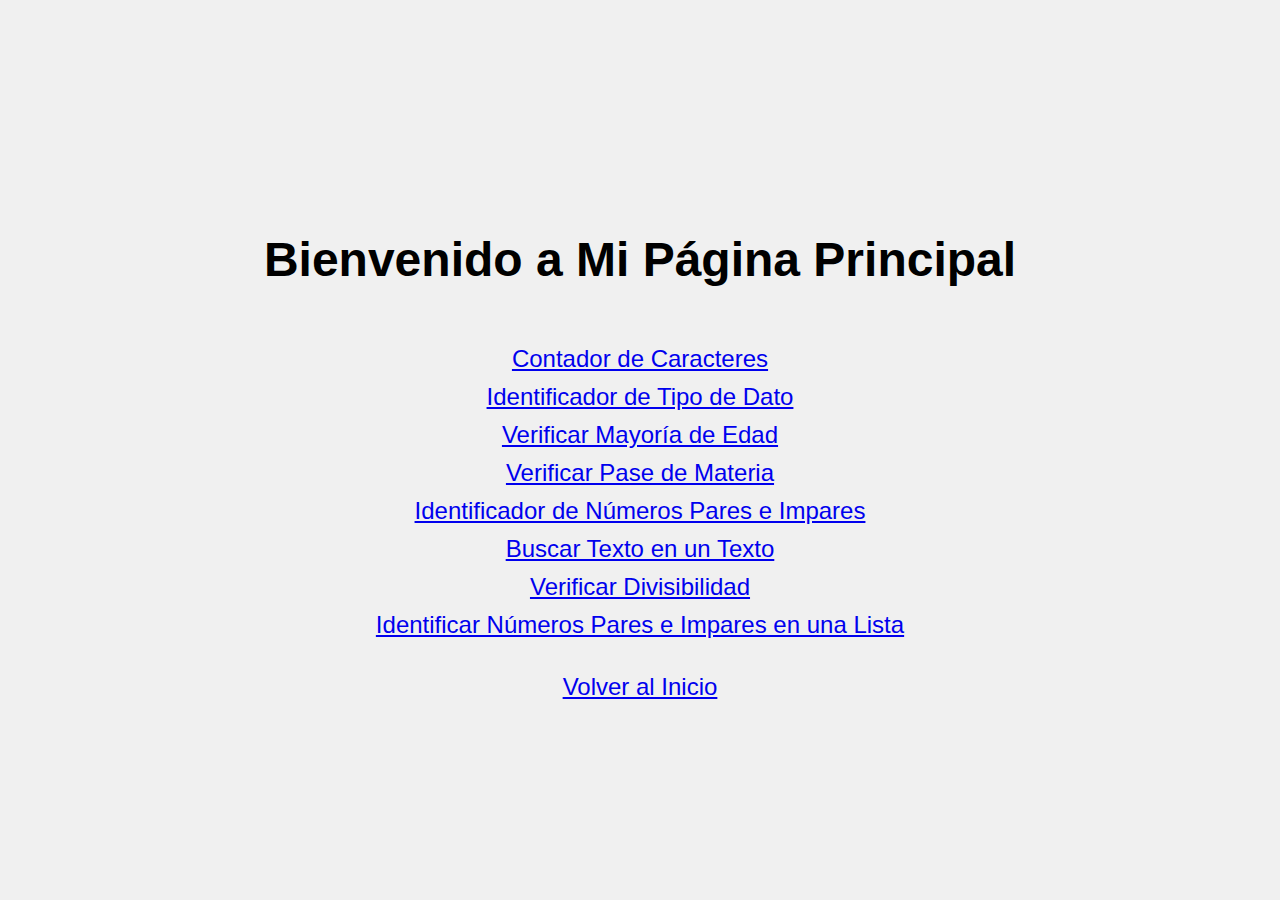
<file: index.html>
<!DOCTYPE html>
<html>
<head>
    <link rel="stylesheet" type="text/css" href="styles.css">

    <title>Mi Página Principal</title>
    <style>
        body {
            text-align: center;
            font-size: 24px;
            display: flex;
            flex-direction: column;
            justify-content: center;
            align-items: center;
            height: 100vh;
        }
        ul {
            list-style: none;
            padding: 0;
        }
        li {
            margin: 10px;
        }
    </style>
</head>
<body>
    <h1>Bienvenido a Mi Página Principal</h1>
    <ul>
        <li><a href="contador_de_caracteres.html">Contador de Caracteres</a></li>
        <li><a href="identificador_de_dato.html">Identificador de Tipo de Dato</a></li>
        <li><a href="verificar_mayoria_de_edad.html">Verificar Mayoría de Edad</a></li>
        <li><a href="verificar_pase_de_materia.html">Verificar Pase de Materia</a></li>
        <li><a href="identificador_numeros_pares_impares.html">Identificador de Números Pares e Impares</a></li>
        <li><a href="buscar_texto_en_texto.html">Buscar Texto en un Texto</a></li>
        <li><a href="verificar_divisibilidad.html">Verificar Divisibilidad</a></li>
        <li><a href="identificar_numeros_pares_impares_lista.html">Identificar Números Pares e Impares en una Lista</a></li>
    </ul>

    <a href="index.html">Volver al Inicio</a>
</body>
</html>
</file>
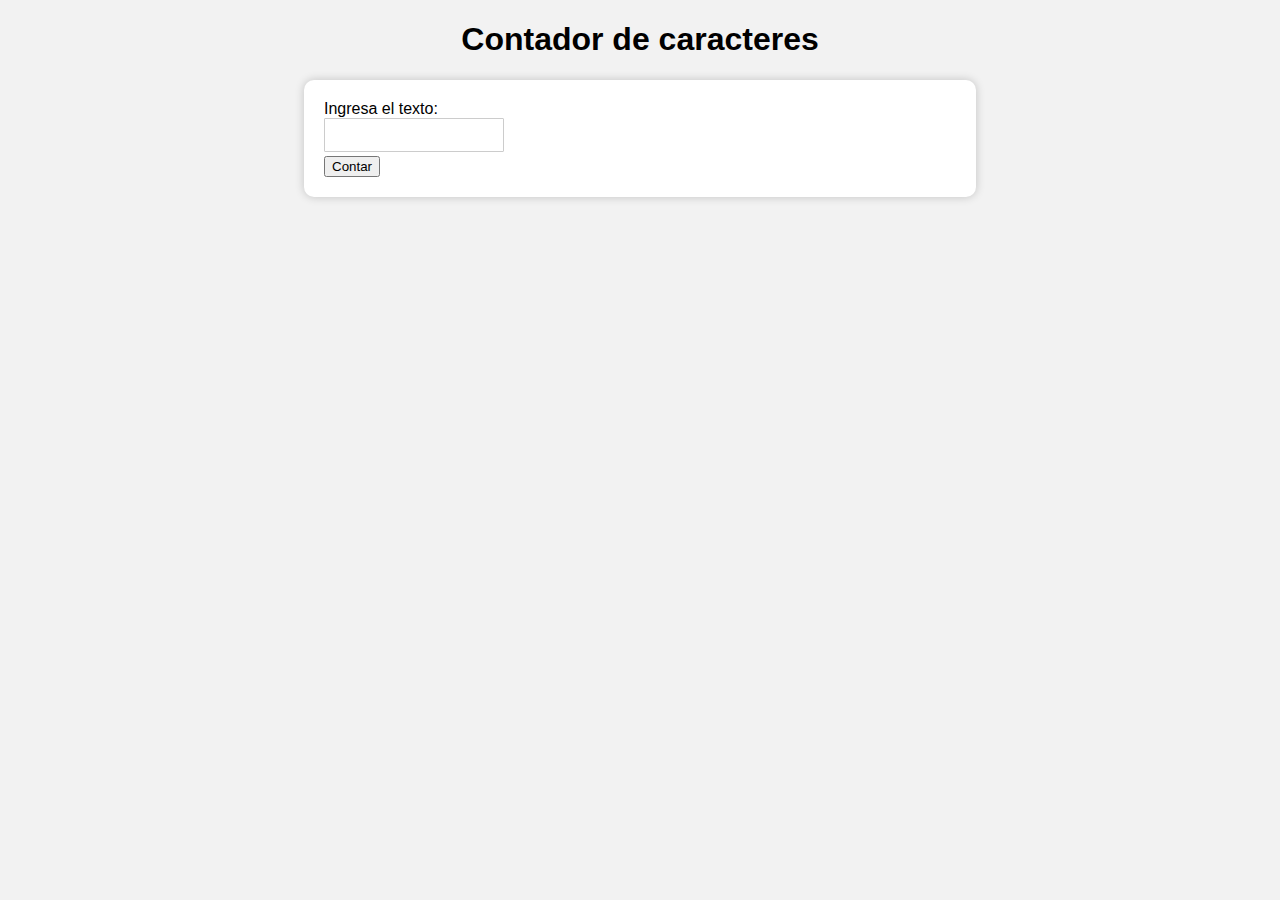
<file: otroproyecto/Ejercicio 1/index.html>
<!DOCTYPE html>
<html lang="es">
<head>
    <meta charset="UTF-8">
    <title>Ejercicio1</title>
    <link rel="stylesheet" href="estilo.css">
</head>
<body>
    <h1>Contador de caracteres</h1>
	<form>
		<label>Ingresa el texto:</label><br>
		<textarea id="texto"></textarea><br>
		<input type="button" value="Contar" onclick="contarCaracteres()">
	</form>
	<p id="resultado"></p>
	<script src="letras.js"></script>
</body>
</html>
</file>
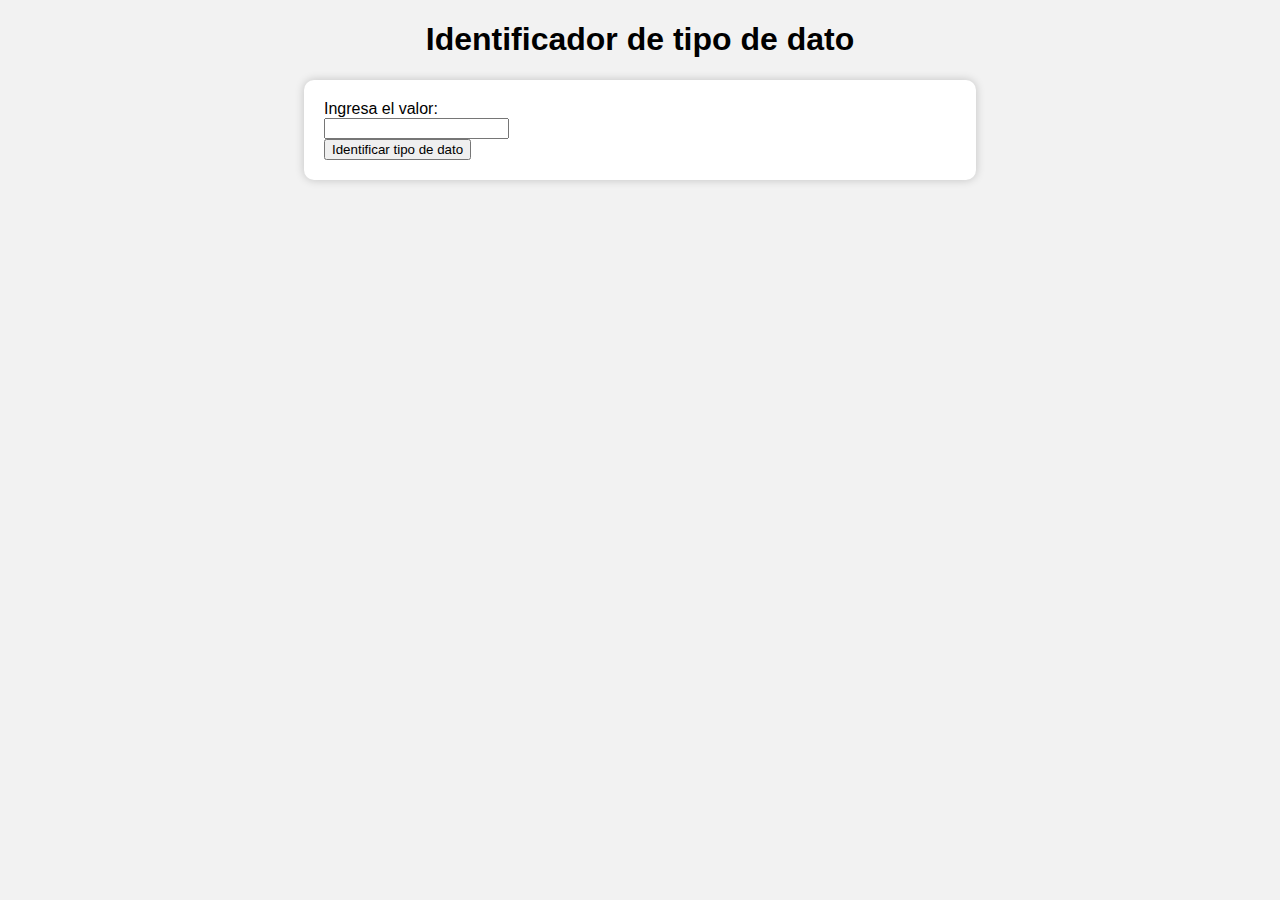
<file: otroproyecto/Ejercicio 2/index.html>
<!DOCTYPE html>
<html lang="es">
<head>
    <meta charset="UTF-8">
    <link rel="stylesheet" href="estilo.css">
    <title>Ejercicio2</title>
</head>
<body>
    <h1>Identificador de tipo de dato</h1>
	<form>
		<label>Ingresa el valor:</label><br>
		<input type="text" id="valor"><br>
		<input type="button" value="Identificar tipo de dato" onclick="identificarTipoDato()">
	</form>
	<p id="resultado"></p>
	<script src="valor.js"></script>
</body>
</html>
</file>
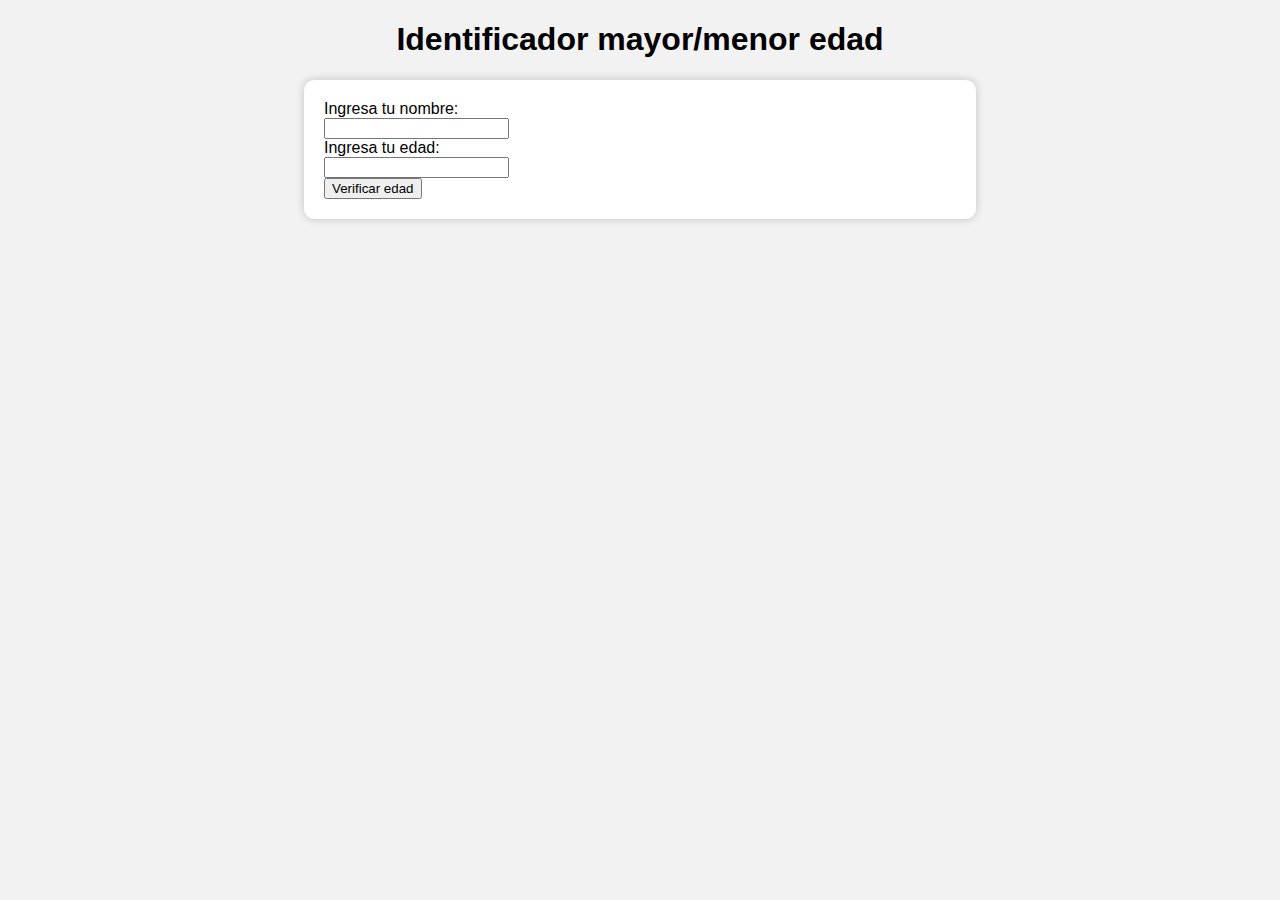
<file: otroproyecto/Ejercicio 3/index.html>
<!DOCTYPE html>
<html lang="es">
<head>
    <meta charset="UTF-8">
    <link rel="stylesheet" href="estilo.css">
    <title>Ejercicio3</title>
</head>
<body>
    <h1>Identificador mayor/menor edad</h1>
	<form>
		<label>Ingresa tu nombre:</label><br>
		<input type="text" id="nombre"><br>
		<label>Ingresa tu edad:</label><br>
		<input type="number" id="edad"><br>
		<input type="button" value="Verificar edad" onclick="verificarEdad()">
	</form>
	<p id="resultado"></p>
	<script src="edad.js"></script>
</body>
</html>
</file>
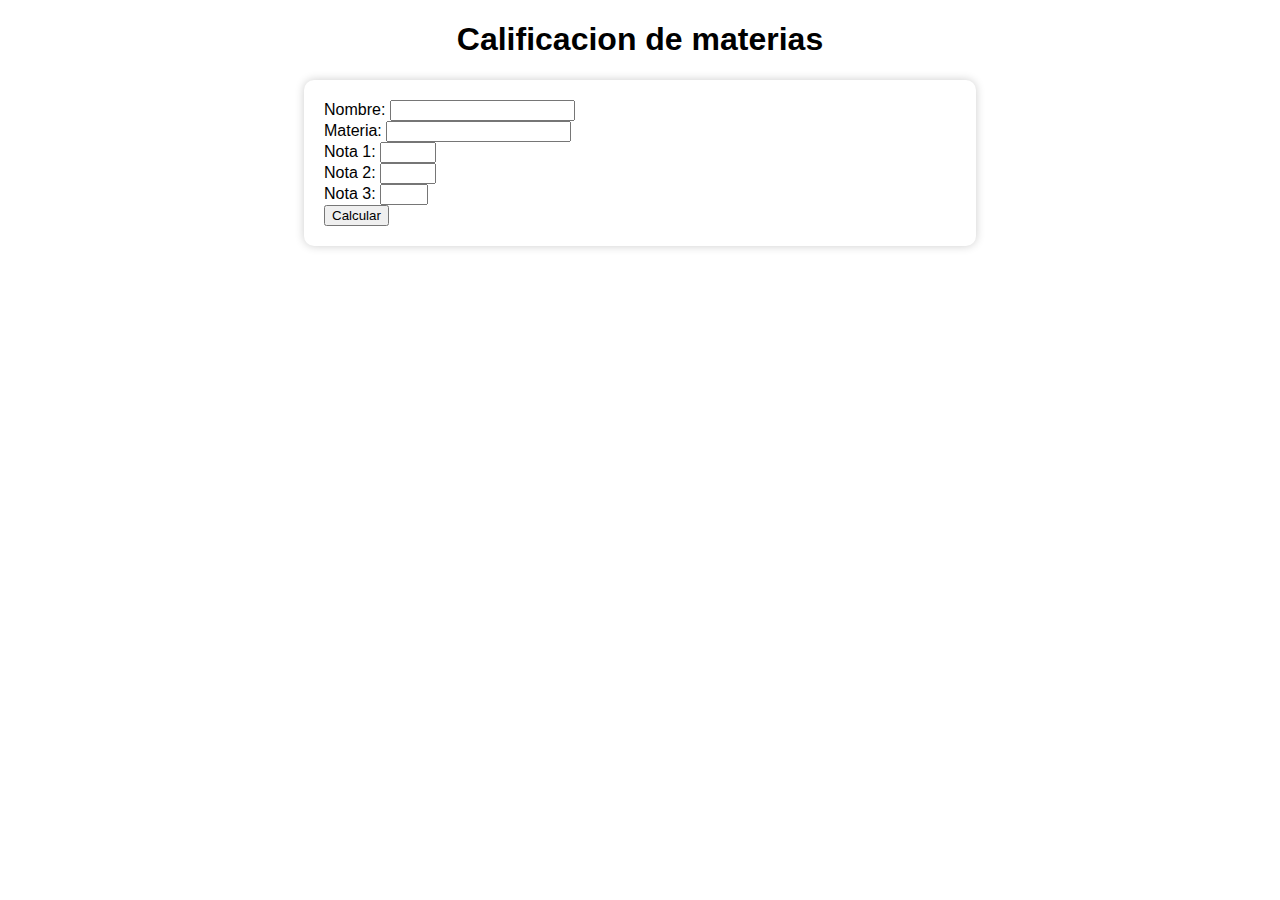
<file: otroproyecto/Ejercicio 4/index.html>
<!DOCTYPE html>
<html lang="es">
<head>
    <meta charset="UTF-8">
    <title>Ejercicio4</title>
    <link rel="stylesheet" href="estilo.css">
</head>
<body>
    <h1>Calificacion de materias</h1>
    <form>
      <label>Nombre:</label>
      <input type="text" id="nombre" required>
      <br>
      <label >Materia:</label>
      <input type="text" id="materia" required>
      <br>
      <label >Nota 1:</label>
      <input type="number" id="nota1" min="0" max="50" required>
      <br>
      <label >Nota 2:</label>
      <input type="number" id="nota2" min="0" max="50" required>
      <br>
      <label >Nota 3:</label>
      <input type="number" id="nota3"  min="0" max="5" required>
      <br>
      <input type="button" value="Calcular" onclick="verificarPromedio()">
    </form>
    <p id="resultado"></p>
    <script src="notas.js"></script>
</body>
</html>
</file>
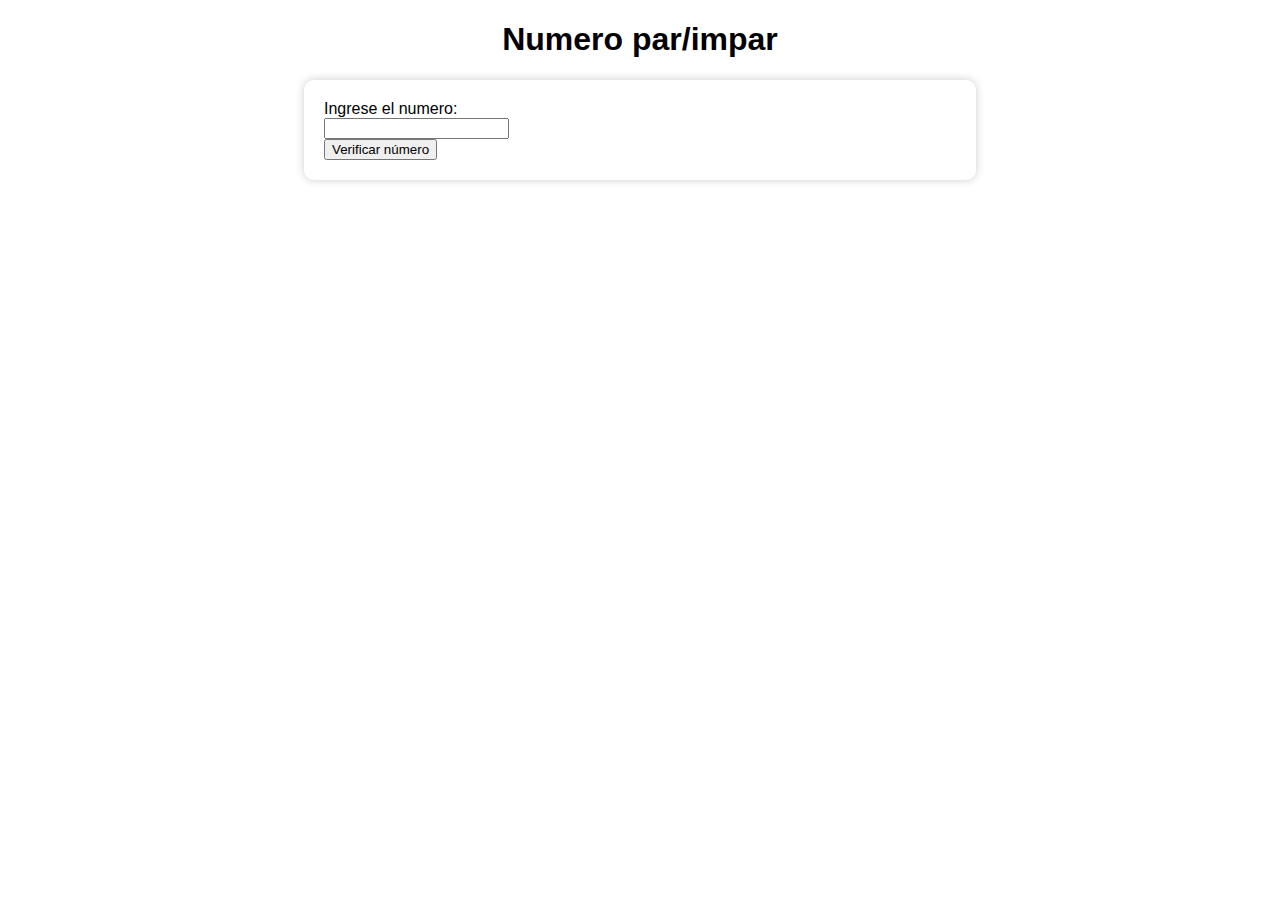
<file: otroproyecto/Ejercicio 5/index.html>
<!DOCTYPE html>
<html lang="es">
<head>
    <meta charset="UTF-8">
    <link rel="stylesheet" href="estilo.css">
    <title>Ejercicio5</title>
</head>
<body>
    <h1>Numero par/impar</h1>
    <form>
        <label>Ingrese el numero: </label><br>
        <input type="number" id="valor"><br>
        <input type="button" value="Verificar número" onclick="verificarNumero()">
    </form>
    <p id="resultado"></p>
    <script src="num.js"></script>
</body>
</html>
</file>
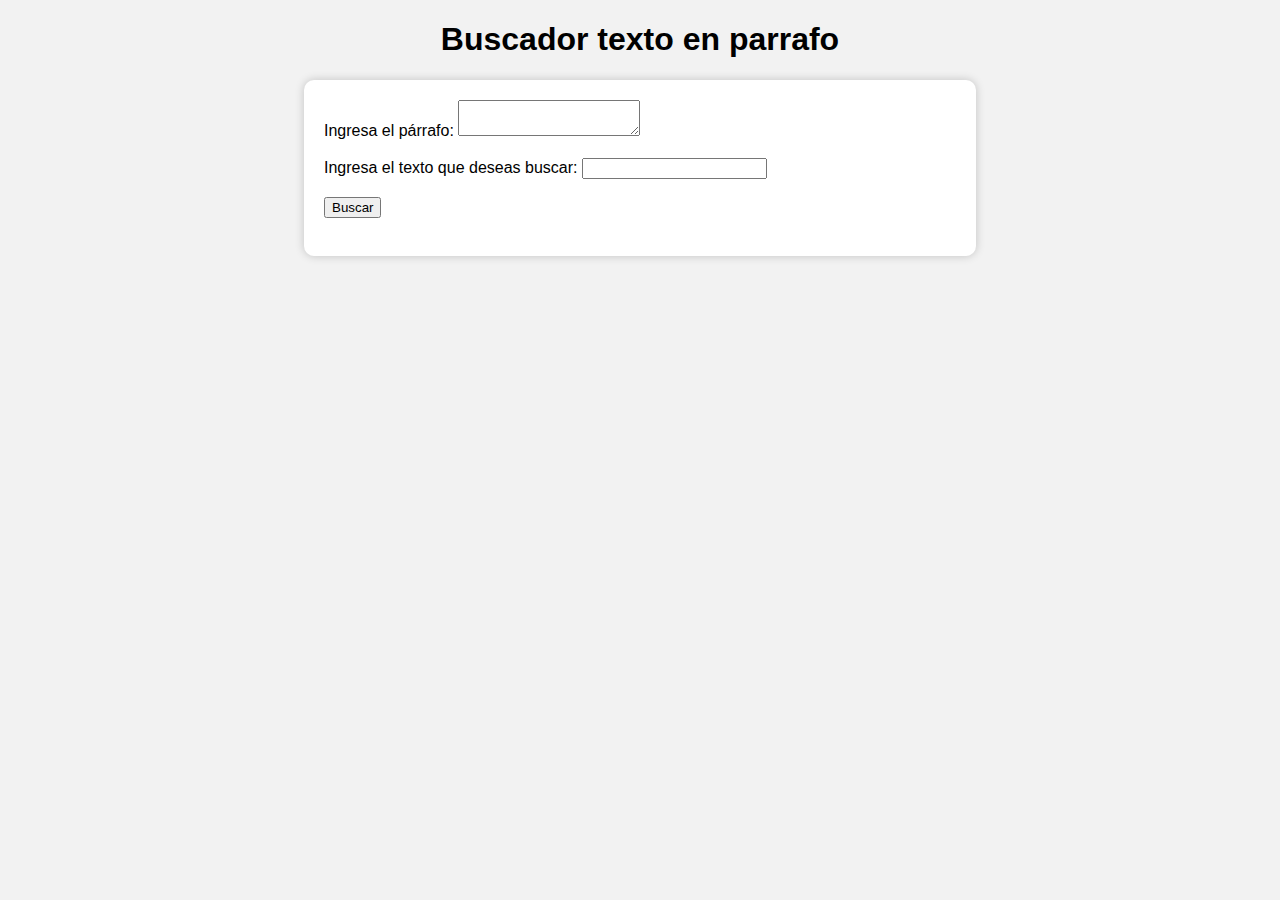
<file: otroproyecto/Ejercicio 6/index.html>
<!DOCTYPE html>
<html lang="es">
<head>
    <meta charset="UTF-8">
    <title>Ejercicio6</title>
	<link rel="stylesheet" href="estilo.css">
</head>
<body>
    <h1>Buscador texto en parrafo</h1>
	<div>
		<label>Ingresa el párrafo:</label>
			<textarea id="parrafo"></textarea>
		<br><br>
		<label>Ingresa el texto que deseas buscar:</label>
			<input type="text" id="texto">
		<br><br>
			<input type="button" value= "Buscar" onclick="buscar()">
		<br><br>
	</div>
	<p id="resultado"></p>
	<script src="texto.js"></script>
</body>
</html>
</file>
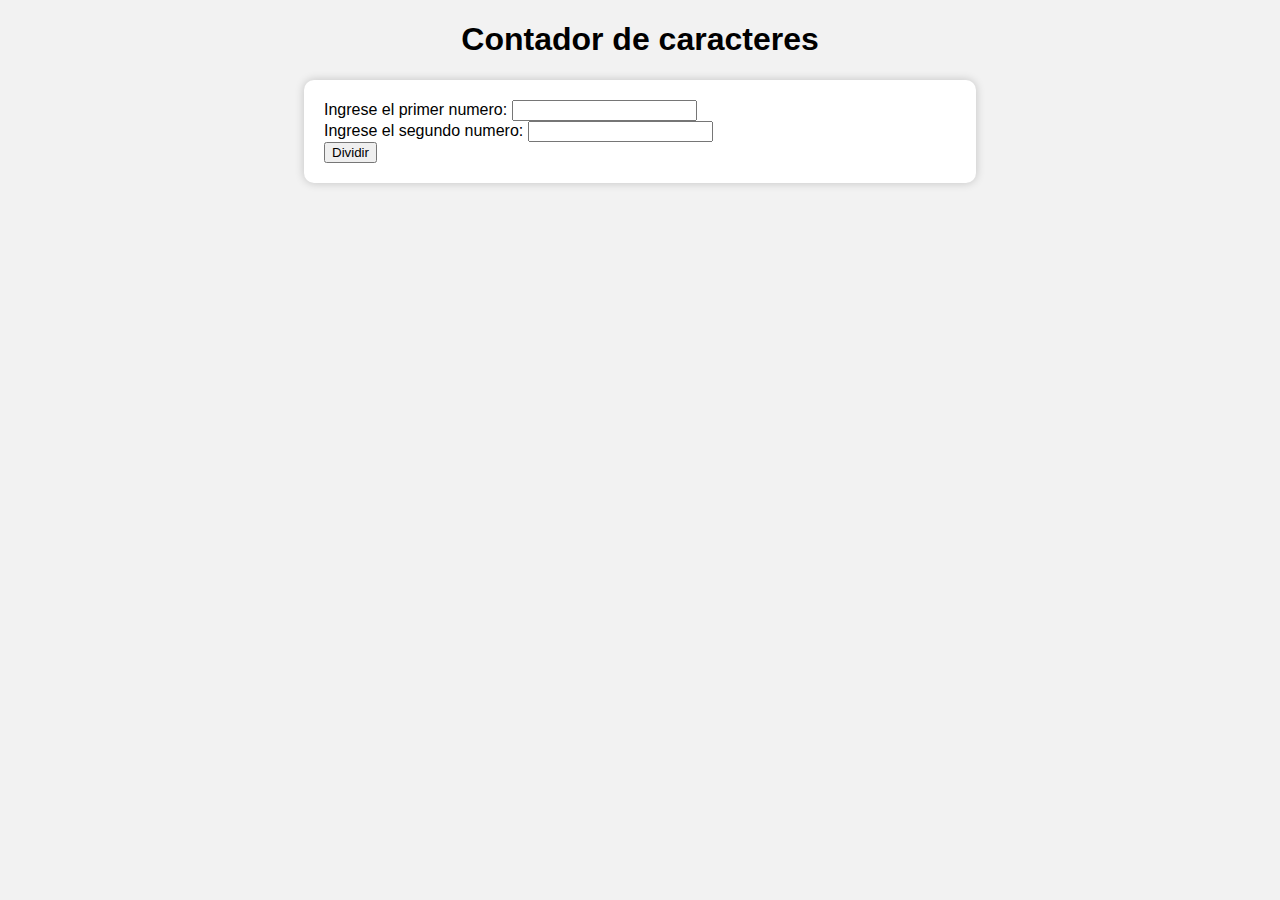
<file: otroproyecto/Ejercicio 7/index.html>
<!DOCTYPE html>
<html lang="es">
<head>
    <meta charset="UTF-8">
    <title>Ejercicio7</title>
    <link rel="stylesheet" href="estilo.css">
</head>
<body>
    <h1>Contador de caracteres</h1>
	<form>
        <label>Ingrese el primer numero: </label>
        <input type="number" id="num1" required><br>
        <label >Ingrese el segundo numero:</label>
        <input type="number" id="num2" required><br>
		<input type="button" value="Dividir" onclick="Divisibles()">
	</form>
	<p id="resultado"></p>
    <p id="resultado2"></p>
    <script src="divisibles.js"></script>
</body>
</html>
</file>
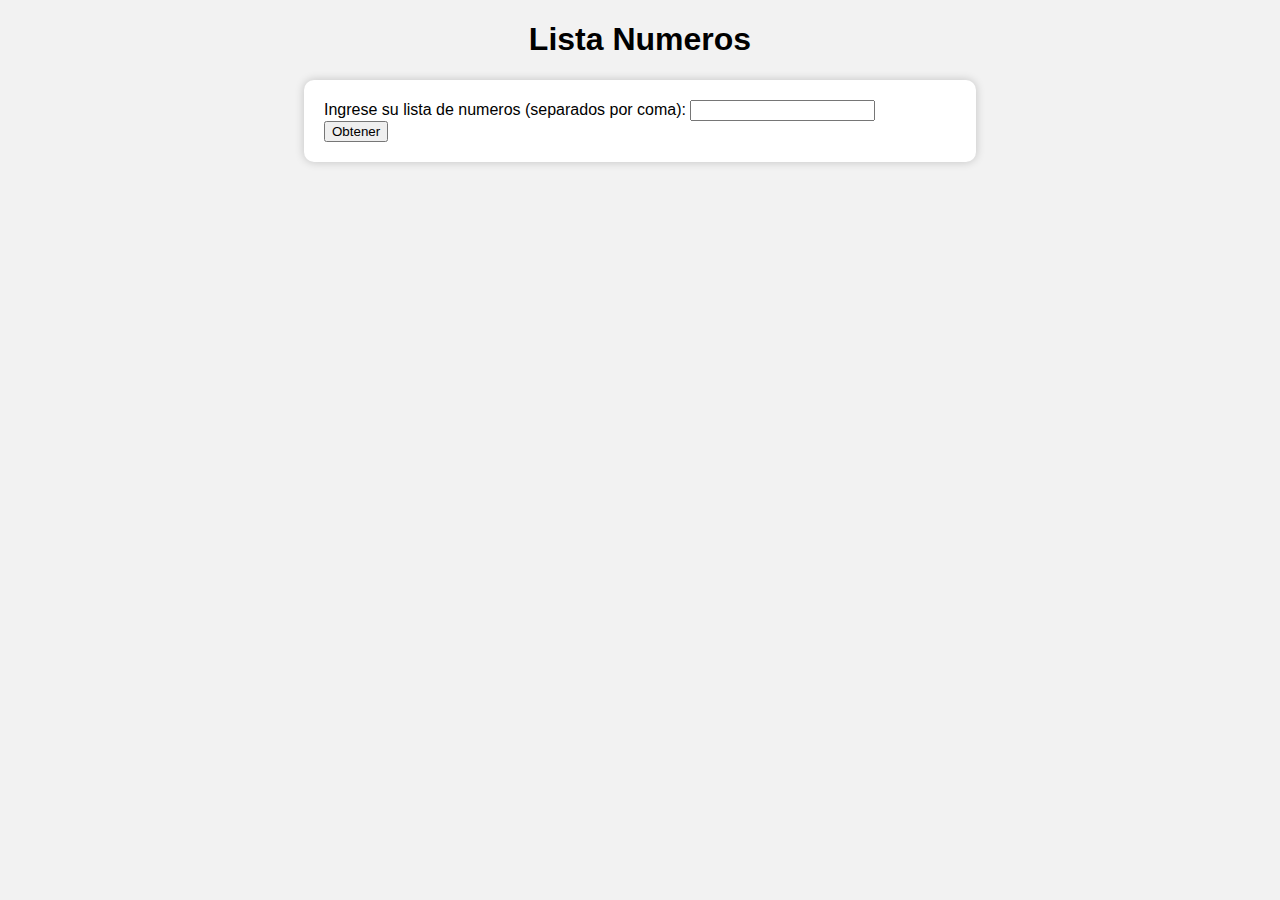
<file: otroproyecto/Ejercicio 8/index.html>
<!DOCTYPE html>
<html lang="es">
<head>
    <meta charset="UTF-8">
    <title>Ejercicio8</title>
    <link rel="stylesheet" href="estilo.css">
</head>
<body>
    <h1>Lista Numeros</h1>
	<form>
        <label>Ingrese su lista de numeros (separados por coma): </label>
        <input type="text" id="num1" required><br>
		<input type="button" value="Obtener" onclick="numParImpar()">
	</form>
	<p id="resultado"></p>
    <p id="resultado2"></p>
    <p id="resultado3"></p>
    <script src="numeros.js"></script>
</body>
</html>
</file>
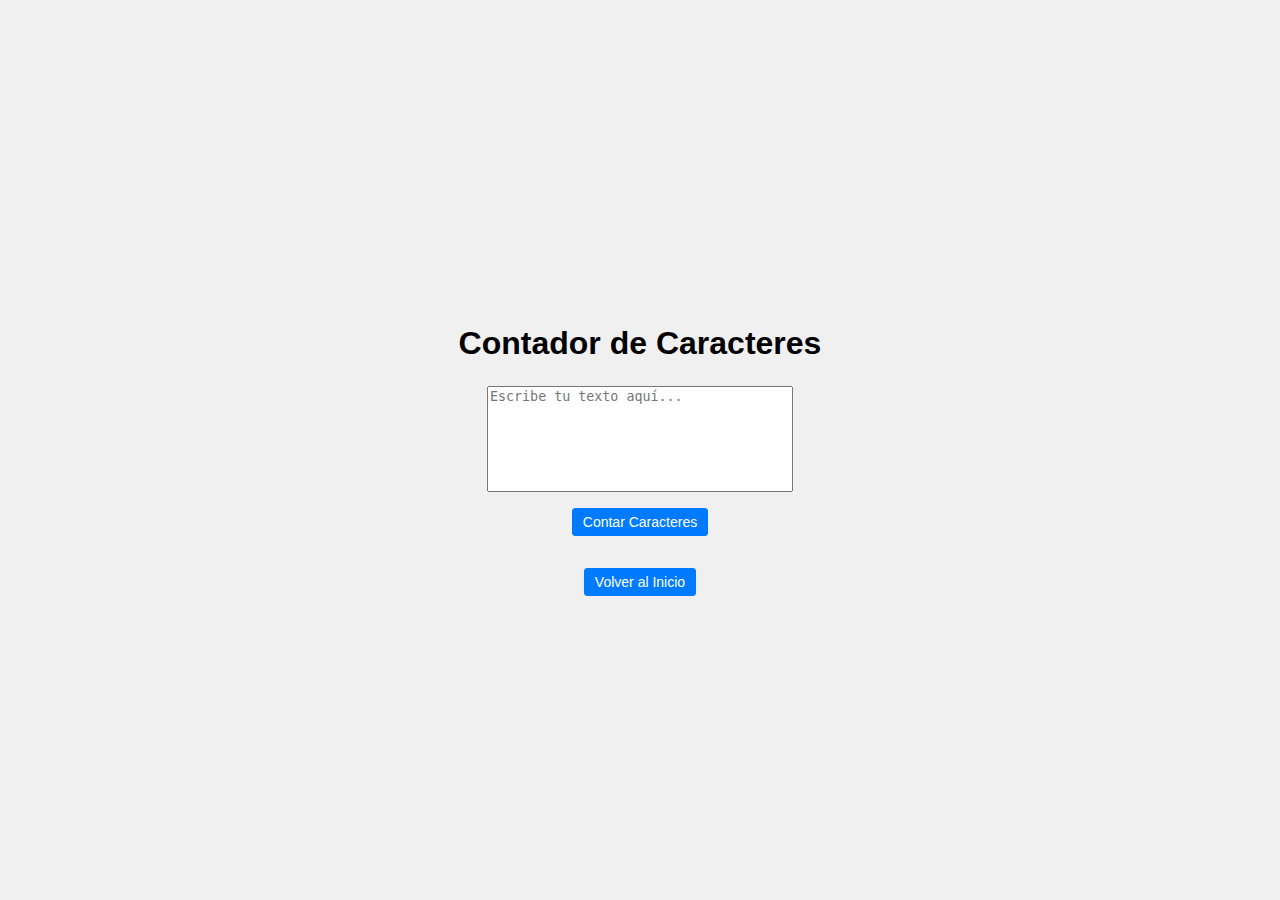
<file: contador_de_caracteres.html>
<!DOCTYPE html>
<html lang="en">
<head>
    <link rel="stylesheet" type="text/css" href="styles.css">

</head>
<body>
    <div class="container">
        <h1>Contador de Caracteres</h1>
        <textarea id="inputText" placeholder="Escribe tu texto aquí..."></textarea>
        <button onclick="countCharacters()">Contar Caracteres</button>
        <p id="outputText"></p>
        <a href="index.html"><button>Volver al Inicio</button></a>
    </div>
    <script>
        function countCharacters() {
            let inputText = document.getElementById("inputText").value;
            let outputText = document.getElementById("outputText");
            outputText.innerHTML = "Número de caracteres: " + inputText.length;
        }
    </script>
</body>
</html>
</file>
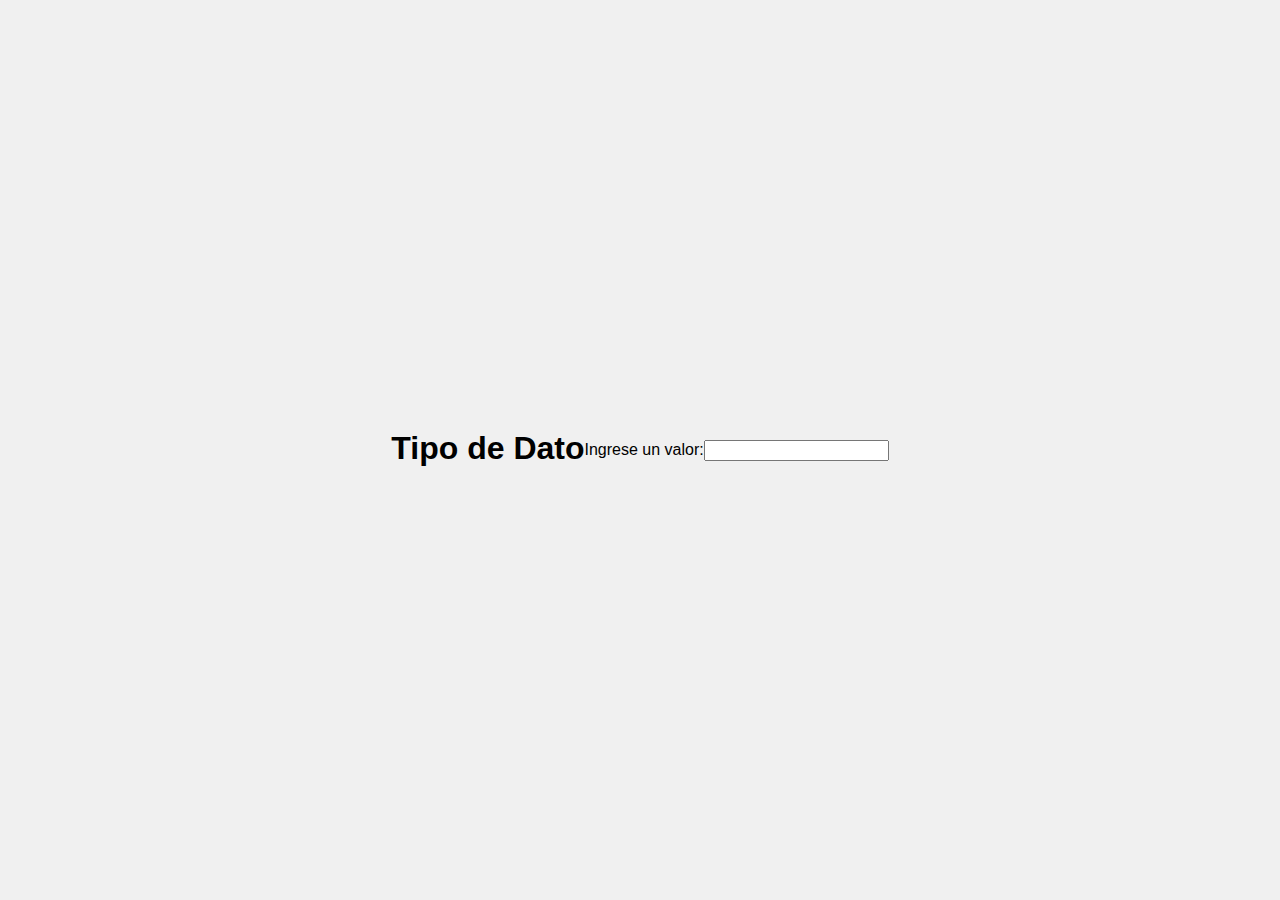
<file: identificador_de_dato.html>
<!DOCTYPE html>
<html>
<head>
    <link rel="stylesheet" type="text/css" href="styles.css">

    <title>Tipo de Dato</title>
</head>
<body>
    <h1>Tipo de Dato</h1>
    <p>Ingrese un valor:</p>
    <input type="text" id="input_value" onkeyup="identificarTipoDeDato()">
    <p id="resultado"></p>

    <script>
        function identificarTipoDeDato() {
            var input_value = document.getElementById("input_value").value;
            var resultado = document.getElementById("resultado");

            if (isNaN(input_value)) {
                resultado.innerHTML = "El valor ingresado es un tipo de dato Texto";
            } else {
                resultado.innerHTML = "El valor ingresado es un tipo de dato Número";
            }
        }
    </script>
</body>
</html>
</file>
<file: styles.css>
body {
    font-family: Arial, sans-serif;
    display: flex;
    justify-content: center;
    align-items: center;
    height: 100vh;
    margin: 0;
    background-color: #f0f0f0;
}

.container {
    display: flex;
    flex-direction: column;
    align-items: center;
}

h1 {
    margin-bottom: 1.5rem;
}

textarea {
    resize: none;
    width: 300px;
    height: 100px;
    margin-bottom: 1rem;
}

/* Agrega estilos para los botones */
/* Agrega estilos para los botones con un borde */
button {
    cursor: pointer;
    background-color: #007bff;
    color: white;
    border: 1px solid #007bff; /* Agrega un borde */
    padding: 5px 10px;
    border-radius: 3px;
    font-size: 14px;
    text-decoration: none;
    display: inline-block;
    transition: background-color 0.3s; /* Transición al pasar el mouse */
}

button:hover {
    background-color: #0056b3;
}
</file>
<file: otroproyecto/Ejercicio 1/estilo.css>
body {
	font-family: Arial, sans-serif;
	background-color: #f2f2f2;
}
h1 {
	text-align: center;
}
form {
	margin: auto;
	width: 50%;
	padding: 20px;
	background-color: #fff;
	border-radius: 10px;
	box-shadow: 0 0 10px rgba(0,0,0,0.2);
}

textarea {
	resize: none;
	border-radius: 1px;
	border: 1px solid #ccc;
	padding: 1px;
}

p {
	text-align: center;
	margin-top: 20px;
	font-size: 20px;
}
</file>
<file: otroproyecto/Ejercicio 2/estilo.css>
body {
	font-family: Arial, sans-serif;
	background-color: #f2f2f2;
}
h1 {
	text-align: center;
}
form {
	margin: auto;
	width: 50%;
	padding: 20px;
	background-color: #fff;
	border-radius: 10px;
	box-shadow: 0 0 10px rgba(0,0,0,0.2);
}

p {
	text-align: center;
	margin-top: 20px;
	font-size: 20px;
}
</file>
<file: otroproyecto/Ejercicio 3/estilo.css>
body {
	font-family: Arial, sans-serif;
	background-color: #f2f2f2;
}
h1 {
	text-align: center;
}
form {
	margin: auto;
	width: 50%;
	padding: 20px;
	background-color: #fff;
	border-radius: 10px;
	box-shadow: 0 0 10px rgba(0,0,0,0.2);
}

p {
	text-align: center;
	margin-top: 20px;
	font-size: 20px;
}
</file>
<file: otroproyecto/Ejercicio 4/estilo.css>
body {
    font-family: Arial, sans-serif;
  }

  h1 {
    text-align: center;
  }

  form {
    margin: auto;
    width: 50%;
    padding: 20px;
    background-color: #fff;
    border-radius: 10px;
    box-shadow: 0 0 10px rgba(0,0,0,0.2);
  }

  p {
    text-align: center;
    margin-top: 20px;
    font-size: 20px;
  }
</file>
<file: otroproyecto/Ejercicio 5/estilo.css>
body {
    font-family: Arial, sans-serif;
  }

  h1 {
    text-align: center;
  }

  form {
    margin: auto;
    width: 50%;
    padding: 20px;
    background-color: #fff;
    border-radius: 10px;
    box-shadow: 0 0 10px rgba(0,0,0,0.2);
  }

  p {
    text-align: center;
    margin-top: 20px;
    font-size: 20px;
  }
</file>
<file: otroproyecto/Ejercicio 6/estilo.css>
body {
	font-family: Arial, sans-serif;
	background-color: #f2f2f2;
}
h1 {
	text-align: center;
}
div {
	margin: auto;
	width: 50%;
	padding: 20px;
	background-color: #fff;
	border-radius: 10px;
	box-shadow: 0 0 10px rgba(0,0,0,0.2);
}

p {
	text-align: center;
	margin-top: 20px;
	font-size: 20px;
}
</file>
<file: otroproyecto/Ejercicio 7/estilo.css>
body {
	font-family: Arial, sans-serif;
	background-color: #f2f2f2;
}
h1 {
	text-align: center;
}
form {
	margin: auto;
	width: 50%;
	padding: 20px;
	background-color: #fff;
	border-radius: 10px;
	box-shadow: 0 0 10px rgba(0,0,0,0.2);
}

p {
	text-align: center;
	margin-top: 20px;
	font-size: 20px;
}
</file>
<file: otroproyecto/Ejercicio 8/estilo.css>
body {
	font-family: Arial, sans-serif;
	background-color: #f2f2f2;
}
h1 {
	text-align: center;
}
form {
	margin: auto;
	width: 50%;
	padding: 20px;
	background-color: #fff;
	border-radius: 10px;
	box-shadow: 0 0 10px rgba(0,0,0,0.2);
}

p {
	text-align: center;
	margin-top: 20px;
	font-size: 20px;
}
</file>
